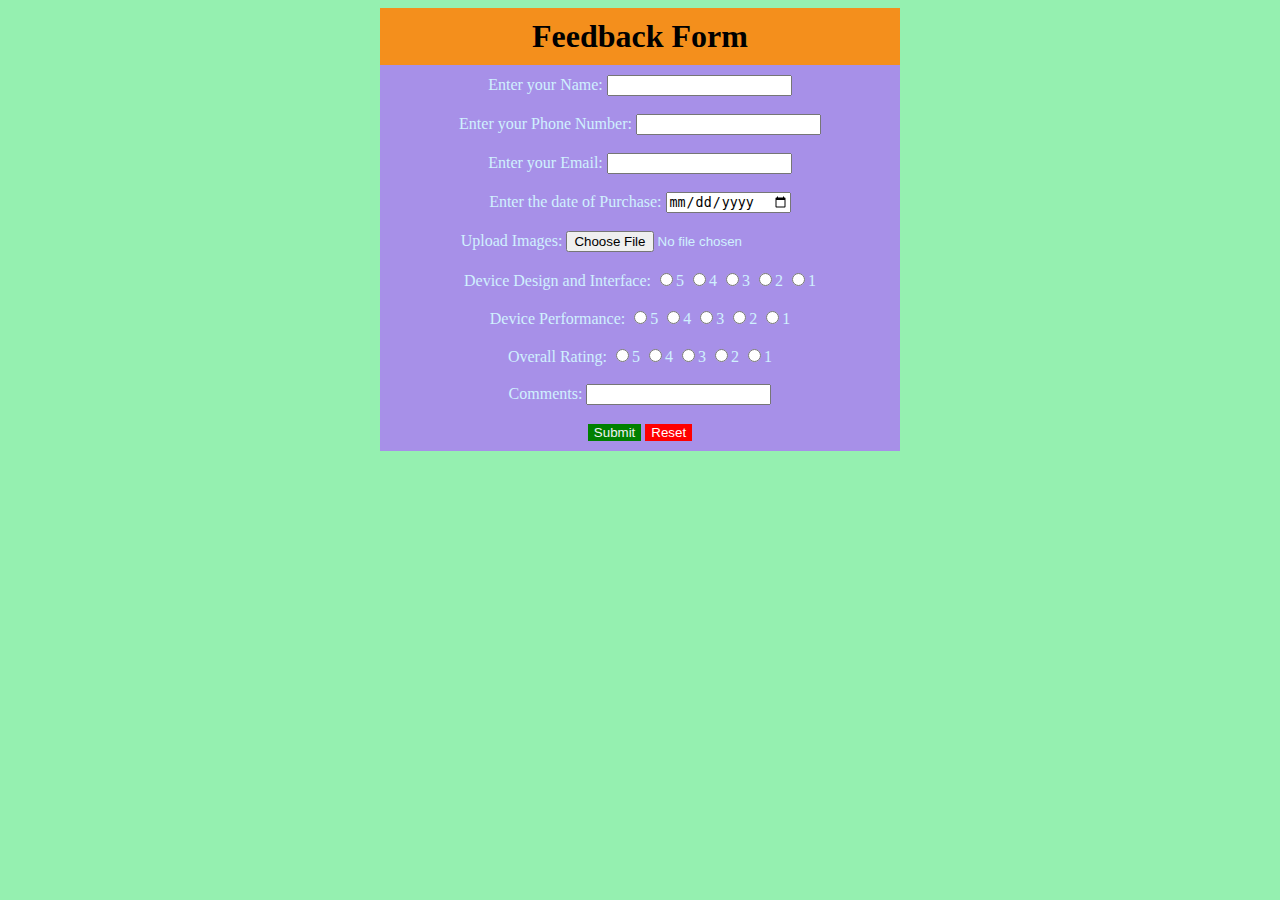
<file: index.html>
<!DOCTYPE html>
<html lang="en">
<head>
  <meta charset="UTF-8">
  <meta http-equiv="X-UA-Compatible" content="IE=edge">
  <meta name="viewport" content="width=device-width, initial-scale=1.0">
  <title>Feedback Form</title>
  <link rel="stylesheet" href="style.css">
</head>
<body>
  <h1>Feedback Form</h1>
    <form action="./thankyou.html" id="form">
      Enter your Name: <input type="text" name="name" id="name"><br><br>
      Enter your Phone Number: <input type="number"><br><br>
      Enter your Email: <input type="email" name="email" id="email"><br><br>
      Enter the date of Purchase: <input type="date"><br><br>
      Upload Images: <input type="file" id="file"><br><br>
      Device Design and Interface: 
      <input type="radio" name="design" id="design">5
      <input type="radio" name="design" id="design">4
      <input type="radio" name="design" id="design">3
      <input type="radio" name="design" id="design">2
      <input type="radio" name="design" id="design">1<br><br>

      Device Performance:
      <input type="radio" name="usability" id="usability">5
      <input type="radio" name="usability" id="usability">4
      <input type="radio" name="usability" id="usability">3
      <input type="radio" name="usability" id="usability">2
      <input type="radio" name="usability" id="usability">1<br><br>

      Overall Rating:
      <input type="radio" name="rating" id="rating">5
      <input type="radio" name="rating" id="rating">4
      <input type="radio" name="rating" id="rating">3
      <input type="radio" name="rating" id="rating">2
      <input type="radio" name="rating" id="rating">1<br><br>

      Comments: <input type="text" name="feedback" id="feedback"><br><br>

      <input type="submit" name="submit" id="submit">
      <input type="reset" name="reset" id="reset">

    </form>
</body>
</html>
</file>
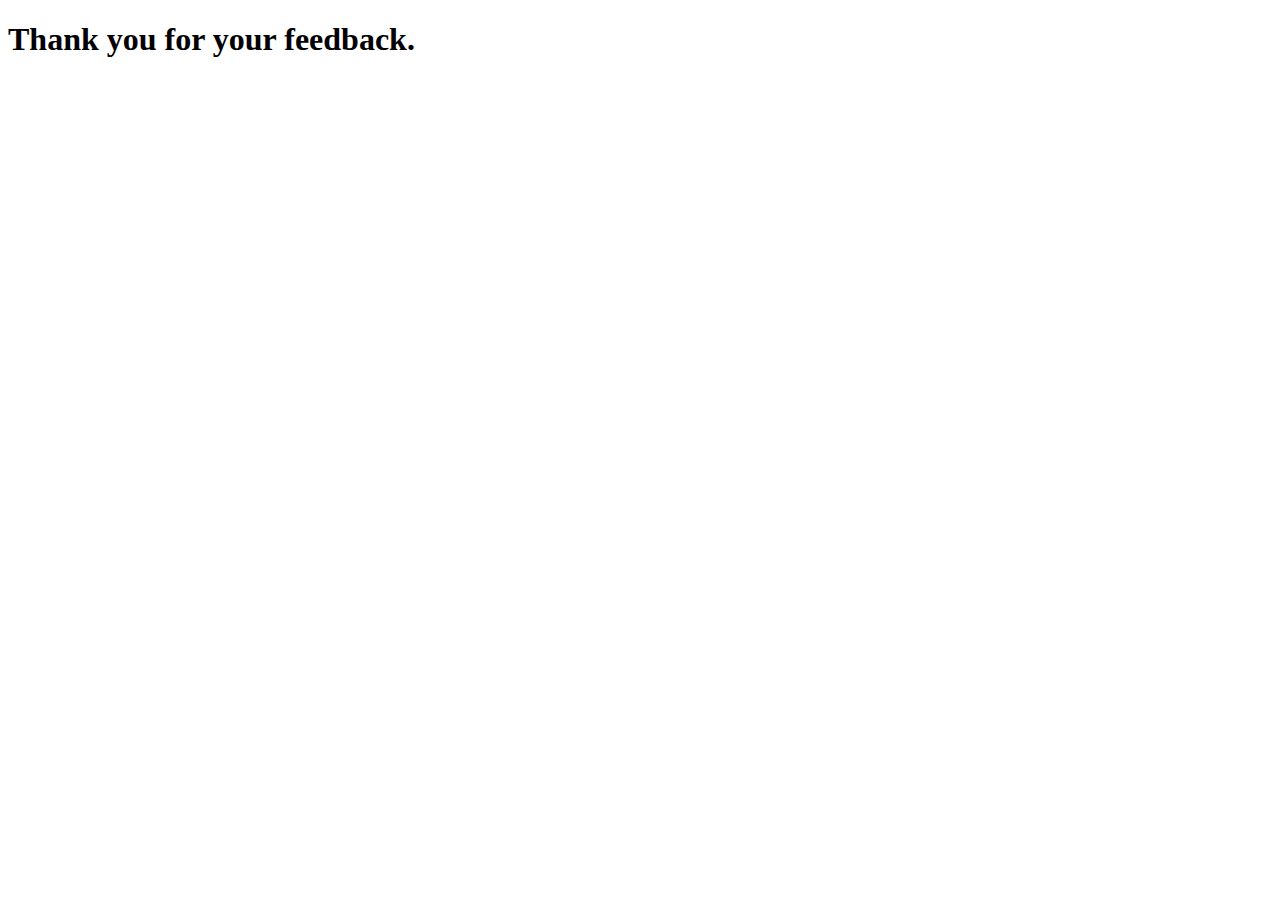
<file: thankyou.html>
<!DOCTYPE html>
<html lang="en">
<head>
    <meta charset="UTF-8">
    <meta http-equiv="X-UA-Compatible" content="IE=edge">
    <meta name="viewport" content="width=device-width, initial-scale=1.0">
    <title>Document</title>
</head>
<body>
    <h1>Thank you for your feedback.</h1>
</body>
</html>
</file>
<file: style.css>
#submit{
  background-color: green;
  color: rgb(240, 242, 244);
  border: none;
}

#reset{
  background-color: red;
  color: white;
  border: none;
}
h1{
  background-color: rgb(244, 143, 28);
  width: 500px;
  margin: auto;
  text-align: center;
  padding: 10px;
}
#form{
  background-color: rgb(167, 144, 232);
  color: rgb(208, 241, 254);
  width: 500px;
  text-align: center;
  margin: auto;
  padding: 10px;
  
}
body{
  background-color: rgb(149, 240, 176);
}

#usability{
  color: yellow;
}
</file>
